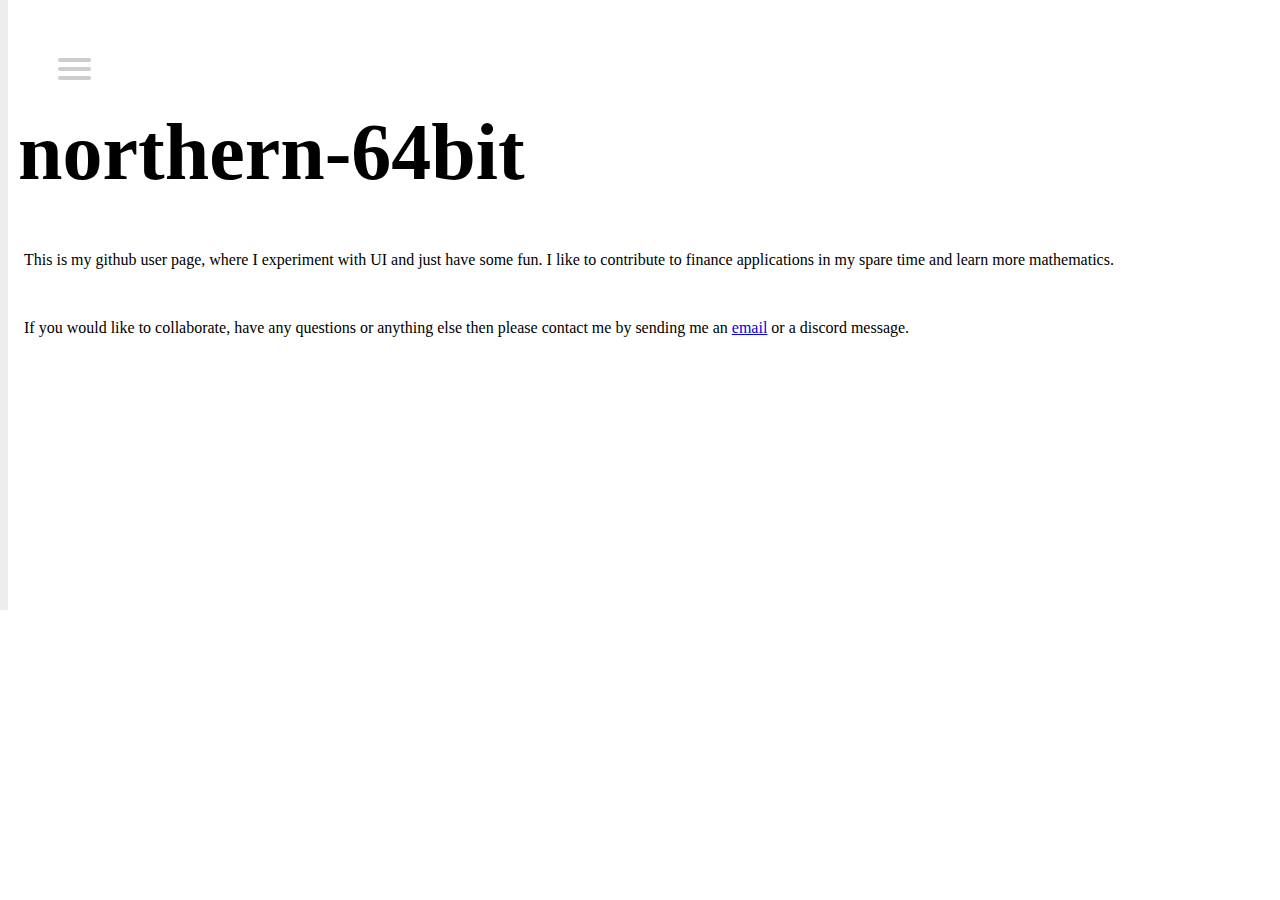
<file: index.html>
<!DOCTYPE html>
<head>
    <link rel="stylesheet" href="styles.css">
    <title>northern-64bit's Home</title>
</head>
<html lang="en">
    <nav role="navigation">
        <div id="menuToggle">
            <input type="checkbox" />

            <!--Some spans to act as a hamburger.-->
            <span></span>
            <span></span>
            <span></span>

            <ul id="menu">
                <a href="index.html"><li>Home</li></a>
                <a href="about.html"><li>About</li></a>
                <a href="projects.html"><li>Projects</li></a>
                <a href="https://github.com/northern-64bit" target="_blank"><li>Github</li></a>
            </ul>
        </div>
    </nav>
    <body>
        <br>
        <h1>northern-64bit</h1>
        <p>
            This is my github user page, where I experiment with UI and just have some fun. I like to contribute to
            finance applications in my spare time and learn more mathematics.
        </p>
        <br>
        <p>
            If you would like to collaborate, have any questions or anything else then please contact me by sending me
            an <a href="mailto:northern-64bit@protonmail.com">email</a> or a discord message.</p>

    </body>
</html>
</file>
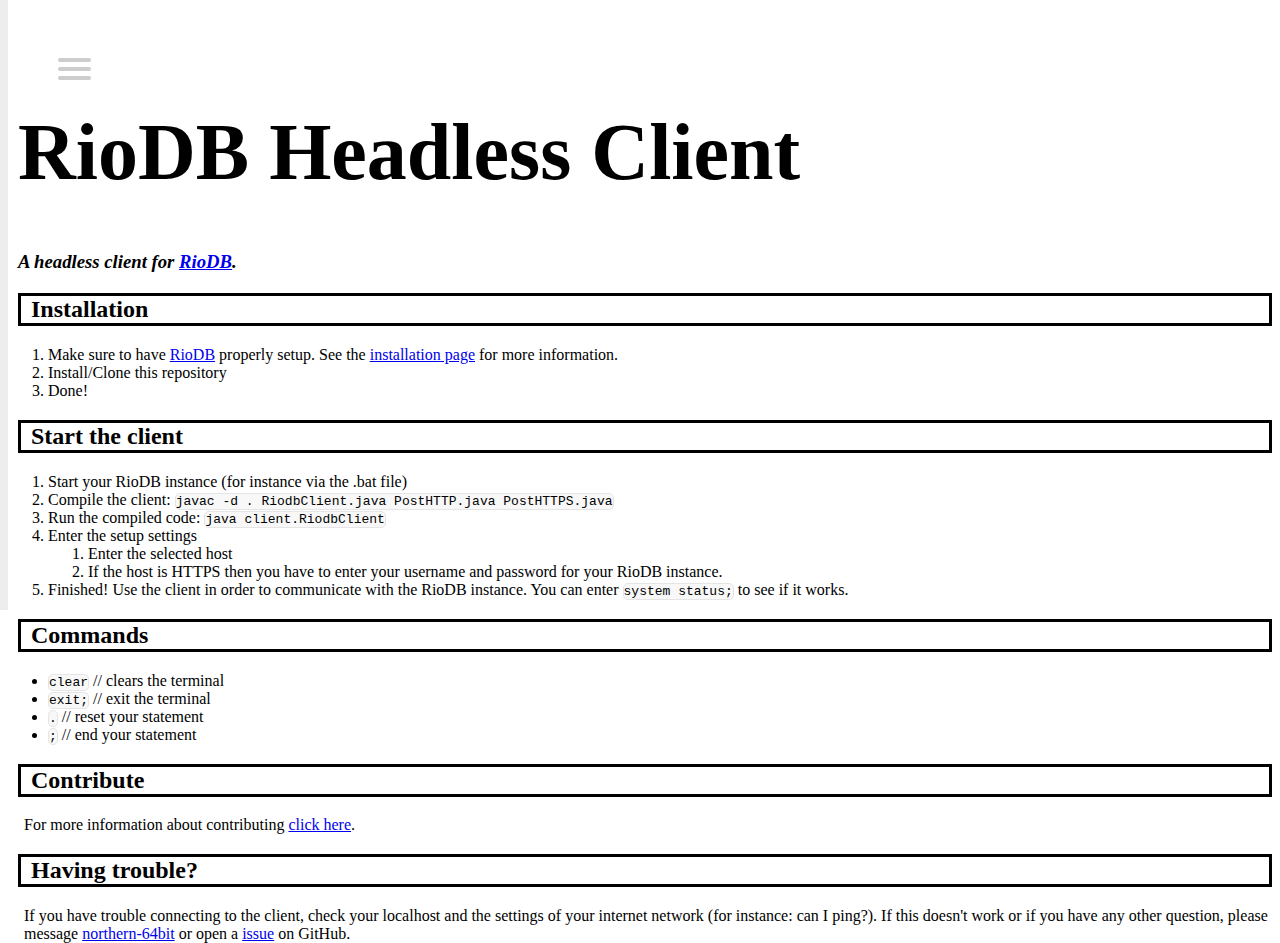
<file: riodb_client/index.html>
<!DOCTYPE html>
<head>
    <meta charset="UTF-8">
    <link rel="stylesheet" href="../styles.css">
    <title>RioDB Headless Client</title>
</head>
<html lang="en">
    <nav role="navigation">
        <div id="menuToggle">
            <input type="checkbox" />

            <!--Some spans to act as a hamburger.-->
            <span></span>
            <span></span>
            <span></span>

            <ul id="menu">
                <a href="index.html"><li>Home</li></a>
                <a href="contribute.html"><li>Contribute</li></a>
                <a href="https://www.riodb.org"><li>RioDB</li></a>
                <a href="https://github.com/northern-64bit/RioDB-Headless-Client" target="_blank"><li>Github</li></a>
            </ul>
        </div>
    </nav>
    <body>
        <br>
        <h1>RioDB Headless Client</h1>
        <h3><i>
            A headless client for
            <a href="https://github.com/RioDB/riodb" target="_blank">RioDB</a>.
        </i></h3>
        <h2>Installation</h2>
        <ol>
            <li>
                Make sure to have
                <a href="https://github.com/RioDB/riodb" target="_blank">RioDB</a>
                properly setup. See the 
                <a href="https://www.riodb.org/Installation.htmlb" target="_blank">installation page</a> 
                for more information.
            </li>
            <li>Install/Clone this repository</li>
            <li>Done!</li>
        </ol>
        <h2>Start the client</h2>
        <ol><div class="inline">
            <li>Start your RioDB instance (for instance via the .bat file)</li>
            <li>Compile the client: <code>javac -d . RiodbClient.java PostHTTP.java PostHTTPS.java</code></li>
            <li>Run the compiled code: <code>java client.RiodbClient</code></li>
            <li>Enter the setup settings
                <ol type="o">
                    <li>Enter the selected host</li>
                    <li>
                        If the host is HTTPS then you have to enter your username and password for your RioDB instance.
                    </li>
                </ol>
            </li>
            <li>
                Finished! Use the client in order to communicate with the RioDB instance. You can enter
                <code>system status;</code> to see if it works.
            </li>
        </div></ol>
        <h2>Commands</h2>
        <ul><div class="inline">
            <li><code>clear</code> // clears the terminal</li>
            <li><code>exit;</code> // exit the terminal</li>
            <li><code>.</code> // reset your statement</li>
            <li><code>;</code> // end your statement</li>
        </div></ul>
        <h2>Contribute</h2>
        <p>For more information about contributing <a href="contribute.html">click here</a>.</p>
        <h2>Having trouble?</h2>
        <p>
            If you have trouble connecting to the client, check your localhost and the settings of your internet network
            (for instance: can I ping?). If this doesn't work or if you have any other question, please message
            <a href="../index.html">northern-64bit</a> or open a
            <a href="https://github.com/northern-64bit/RioDB-Headless-Client/issues" target="_blank">issue</a> on GitHub.
        </p>
    </body>
</html>
</file>
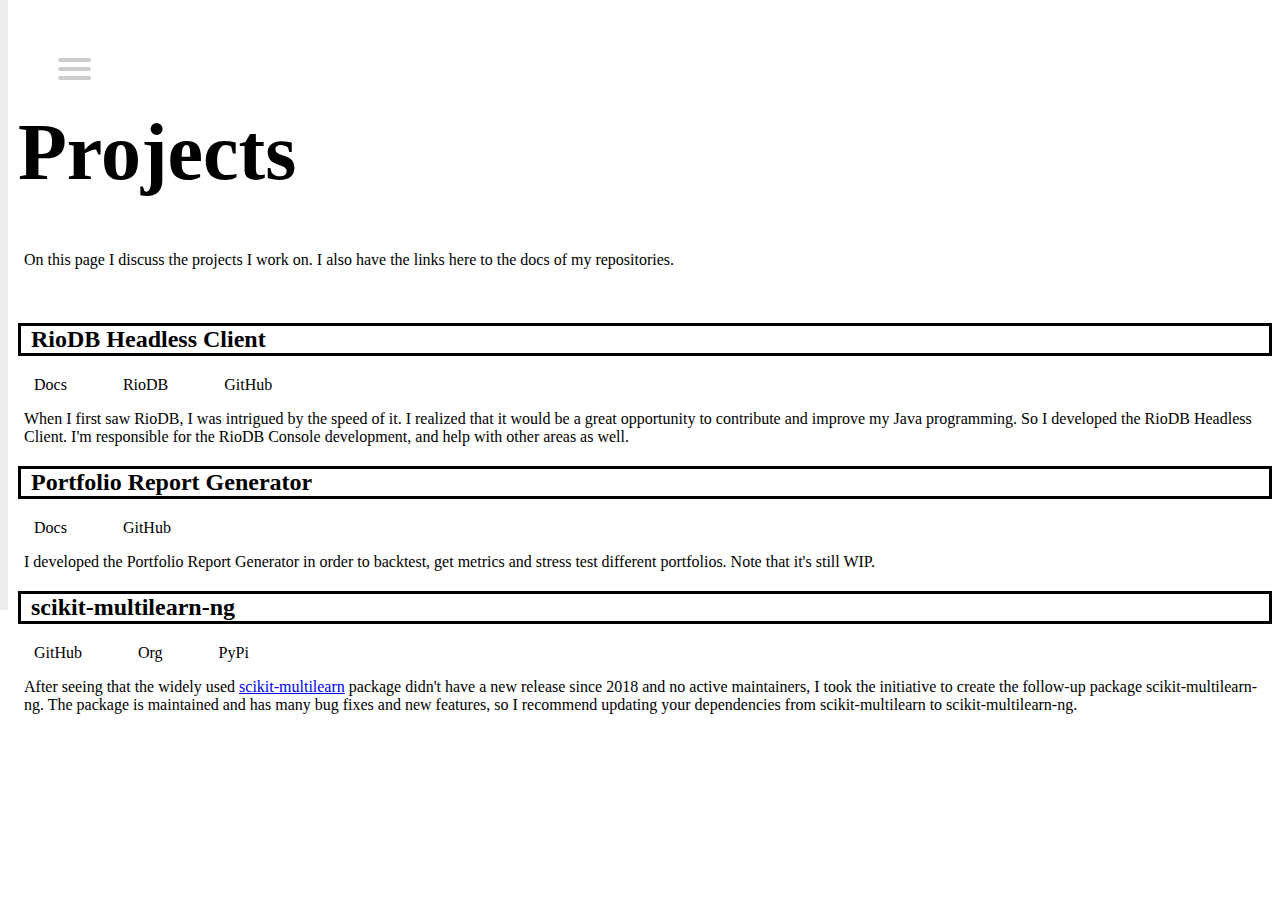
<file: projects.html>
<!DOCTYPE html>
<head>
    <link rel="stylesheet" href="styles.css">
    <title>Projects</title>
</head>
<html lang="en">
    <nav role="navigation">
        <div id="menuToggle">
            <input type="checkbox" />

            <!--Some spans to act as a hamburger.-->
            <span></span>
            <span></span>
            <span></span>

            <ul id="menu">
                <a href="index.html"><li>Home</li></a>
                <a href="about.html"><li>About</li></a>
                <a href="projects.html"><li>Projects</li></a>
                <a href="https://github.com/northern-64bit" target="_blank"><li>Github</li></a>
            </ul>
        </div>
    </nav>
    <body>
        <br>
        <h1>Projects</h1>
        <p>On this page I discuss the projects I work on. I also have the links here to the docs of my repositories.</p>
        <br>
        <h2>RioDB Headless Client</h2>
        <div class="project_box brackets">
            <a href="riodb_client/index.html">Docs</a>
            <a href="https://www.riodb.org/"  target="_blank">RioDB</a>
            <a href="https://github.com/northern-64bit/RioDB-Headless-Client"  target="_blank">GitHub</a>
        </div>
        <p>When I first saw RioDB, I was intrigued by the speed of it. I realized that it would be a great opportunity to contribute and improve my Java programming. So I developed the RioDB Headless Client. I'm responsible for the RioDB Console development, and help with other areas as well.</p>
        <h2>Portfolio Report Generator</h2>
        <div class="project_box brackets">
            <a href="portfolio/index.html">Docs</a>
            <a href="https://github.com/northern-64bit/Portfolio-Report-Generator"  target="_blank">GitHub</a>
        </div>
        <p>I developed the Portfolio Report Generator in order to backtest, get metrics and stress test different portfolios. Note that it's still WIP.</p>
        <h2>scikit-multilearn-ng</h2>
        <div class="project_box brackets">
            <a href="https://github.com/scikit-multilearn-ng/scikit-multilearn-ng"  target="_blank">GitHub</a>
            <a href="https://github.com/scikit-multilearn-ng/"  target="_blank">Org</a>
            <a href="https://pypi.org/project/scikit-multilearn-ng/"  target="_blank">PyPi</a>
        </div>
        <p>After seeing that the widely used <a href="https://github.com/scikit-multilearn/scikit-multilearn">scikit-multilearn</a> package didn't have a new release since 2018 and no active maintainers, I took the initiative to create the follow-up package scikit-multilearn-ng. The package is maintained and has many bug fixes and new features, so I recommend updating your dependencies from scikit-multilearn to scikit-multilearn-ng.</p>
    </body>
</html>
</file>
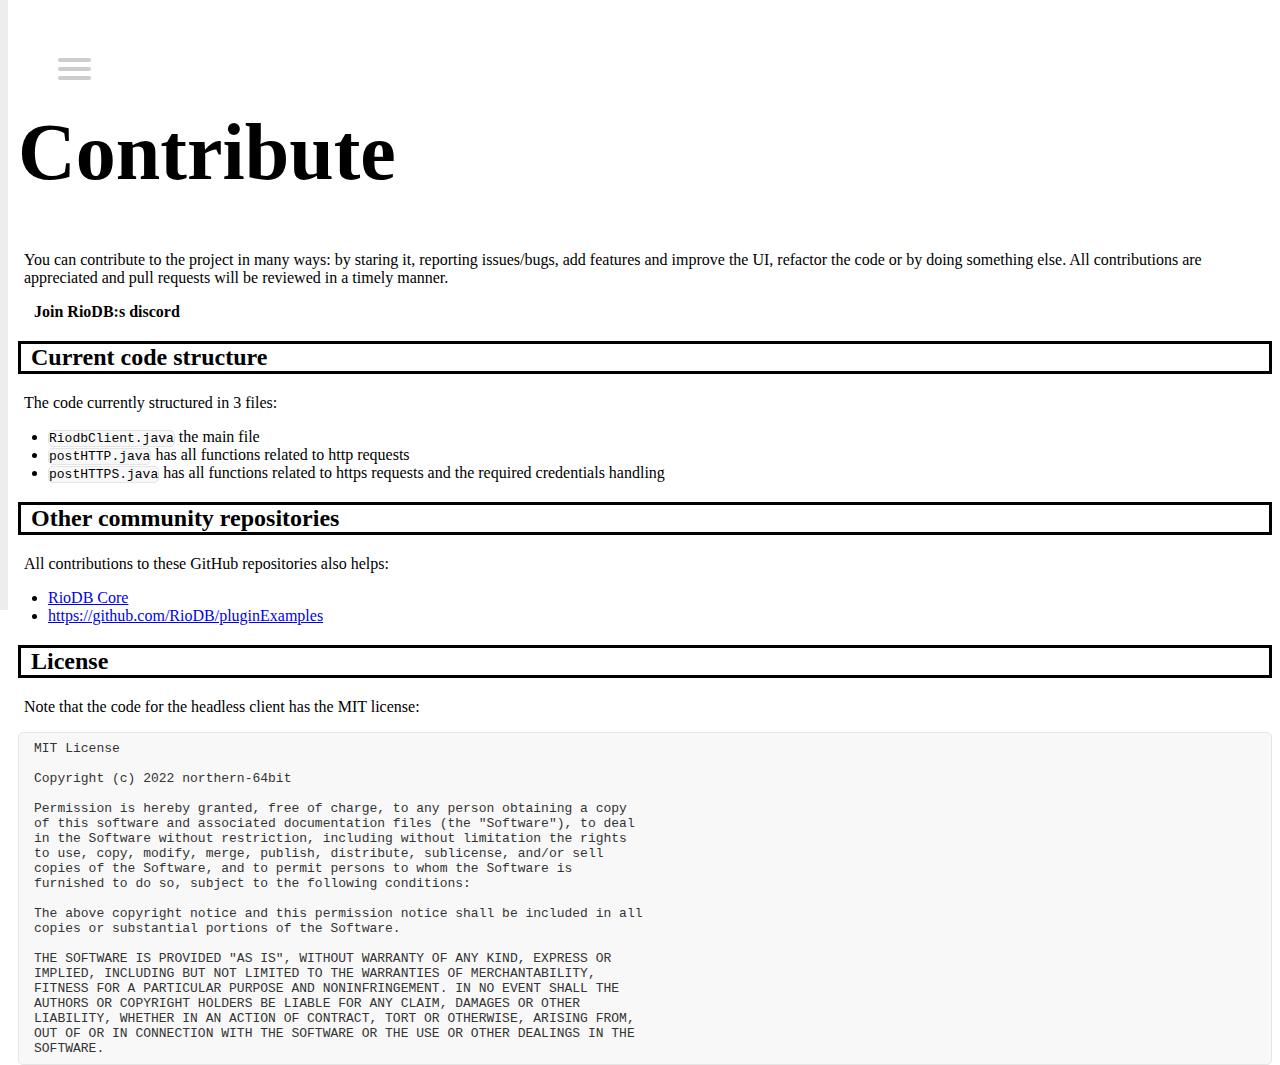
<file: riodb_client/contribute.html>
<!DOCTYPE html>
<head>
    <meta charset="UTF-8">
    <link rel="stylesheet" href="../styles.css">
    <title>RioDB Headless Client</title>
</head>
<html lang="en">
    <nav role="navigation">
        <div id="menuToggle">
            <input type="checkbox" />

            <!--Some spans to act as a hamburger.-->
            <span></span>
            <span></span>
            <span></span>

            <ul id="menu">
                <a href="index.html"><li>Home</li></a>
                <a href="contribute.html"><li>Contribute</li></a>
                <a href="https://www.riodb.org"><li>RioDB</li></a>
                <a href="https://github.com/northern-64bit/RioDB-Headless-Client" target="_blank"><li>Github</li></a>
            </ul>
        </div>
    </nav>
    <body>
        <br>
        <h1>Contribute</h1>
        <p>
            You can contribute to the project in many ways: by staring it, reporting issues/bugs, add features and improve the
            UI, refactor the code or by doing something else. All contributions are appreciated and pull requests will be
            reviewed in a timely manner.
        </p>
        <div class="project_box brackets">
            <a href="https://discord.gg/FbjRHstSkV"><b>Join RioDB:s discord</b></a>
        </div>
        <h2>Current code structure</h2>
        <p>The code currently structured in 3 files:</p>
        <ul><div class="inline">
            <li><code>RiodbClient.java</code> the main file</li>
            <li><code>postHTTP.java</code> has all functions related to http requests</li>
            <li>
                <code>postHTTPS.java</code> has all functions related to https requests and the required credentials
                handling
            </li>
        </div></ul>
        <h2>Other community repositories</h2>
        <p>All contributions to these GitHub repositories also helps:</p>
        <ul>
            <li><a href="https://github.com/RioDB/riodb">RioDB Core</a></li>
            <li><a href="RioDB Plugins">https://github.com/RioDB/pluginExamples</a></li>
        </ul>
        <h2>License</h2>
        <p>Note that the code for the headless client has the MIT license:</p>
        <pre><code>MIT License

Copyright (c) 2022 northern-64bit

Permission is hereby granted, free of charge, to any person obtaining a copy
of this software and associated documentation files (the "Software"), to deal
in the Software without restriction, including without limitation the rights
to use, copy, modify, merge, publish, distribute, sublicense, and/or sell
copies of the Software, and to permit persons to whom the Software is
furnished to do so, subject to the following conditions:

The above copyright notice and this permission notice shall be included in all
copies or substantial portions of the Software.

THE SOFTWARE IS PROVIDED "AS IS", WITHOUT WARRANTY OF ANY KIND, EXPRESS OR
IMPLIED, INCLUDING BUT NOT LIMITED TO THE WARRANTIES OF MERCHANTABILITY,
FITNESS FOR A PARTICULAR PURPOSE AND NONINFRINGEMENT. IN NO EVENT SHALL THE
AUTHORS OR COPYRIGHT HOLDERS BE LIABLE FOR ANY CLAIM, DAMAGES OR OTHER
LIABILITY, WHETHER IN AN ACTION OF CONTRACT, TORT OR OTHERWISE, ARISING FROM,
OUT OF OR IN CONNECTION WITH THE SOFTWARE OR THE USE OR OTHER DEALINGS IN THE
SOFTWARE.</code></pre>
    </body>
</html>
</file>
<file: styles.css>
h1::before {
  transform: scaleX(0);
  transform-origin: bottom right;
}

h1:hover::before {
  transform: scaleX(1);
  transform-origin: bottom left;
}

h1::before {
  content: " ";
  display: block;
  position: absolute;
  top: 0; right: 0; bottom: 0; left: 0;
  inset: 0 0 0 0;
  background: hsl(200 100% 80%);
  z-index: -1;
  transition: transform .3s ease;
}

h1 {
  position: relative;
  font-size: 5rem;
  margin-left: 10px;
}

h2 {
  margin-left: 10px;
  border-style: solid;
  padding-left: 10px;
}
h3 {
  margin-left: 10px;
}

p {
  margin-left: 1em;
}

pre {
  margin-left: 10px;
  padding:8px 15px;
  background: #f8f8f8;
  border-radius:5px;
  border:1px solid #e5e5e5;
  overflow-x: auto;
  color:#333;
}
div.inline code {
    background: #f8f8f8;
    border-radius:5px;
    border:1px solid #e5e5e5;
}

html {
  block-size: 100%;
  inline-size: 100%;
}

@media (orientation: landscape) {
  body {
    grid-auto-flow: column;
  }
}

#menuToggle
{
  display: block;
  position: relative;
  top: 50px;
  left: 50px;

  z-index: 1;

  -webkit-user-select: none;
  user-select: none;
}

#menuToggle a
{
  text-decoration: none;
  color: #232323;

  transition: color 0.3s ease;
}

#menuToggle a:hover
{
  color: tomato;
}


#menuToggle input
{
  display: block;
  width: 40px;
  height: 32px;
  position: absolute;
  top: -7px;
  left: -5px;

  cursor: pointer;

  opacity: 0; /* hide this */
  z-index: 2; /* and place it over the hamburger */

  -webkit-touch-callout: none;
}

#menuToggle span
{
  display: block;
  width: 33px;
  height: 4px;
  margin-bottom: 5px;
  position: relative;

  background: #cdcdcd;
  border-radius: 3px;

  z-index: 1;

  transform-origin: 4px 0px;

  transition: transform 0.5s cubic-bezier(0.77,0.2,0.05,1.0),
              background 0.5s cubic-bezier(0.77,0.2,0.05,1.0),
              opacity 0.55s ease;
}

#menuToggle span:first-child
{
  transform-origin: 0% 0%;
}

#menuToggle span:nth-last-child(2)
{
  transform-origin: 0% 100%;
}

#menuToggle input:checked ~ span
{
  opacity: 1;
  transform: rotate(45deg) translate(-2px, -1px);
  background: #232323;
}

#menuToggle input:checked ~ span:nth-last-child(3)
{
  opacity: 0;
  transform: rotate(0deg) scale(0.2, 0.2);
}

#menuToggle input:checked ~ span:nth-last-child(2)
{
  transform: rotate(-45deg) translate(0, -1px);
}

#menu
{
  position: absolute;
  width: 300px;
  margin: -100px 0 0 -50px;
  padding: 25%;
  padding-top: 125px;

  background: #ededed;
  list-style-type: none;
  -webkit-font-smoothing: antialiased;
  /* to stop flickering of text in safari */

  transform-origin: 0% 0%;
  transform: translate(-100%, 0);

  transition: transform 0.5s cubic-bezier(0.77,0.2,0.05,1.0);
}

#menu li
{
  padding: 10px 0;
  font-size: 22px;
}

#menuToggle input:checked ~ ul
{
  transform: none;
}

div.project_box
{
    margin: 0 auto;
	text-align: left;
}

div.project_box a
{
    margin: 0px 1em;
    padding: 10px 10px;
    position: relative;
    z-index: 0;
    cursor: pointer;
    text-decoration: none;
}

div.project_box a
{
    color: black;
}

div.brackets a:before, div.brackets a:after
{
    position: absolute;
    opacity: 0;
    font-size: 35px;
    top: -4px;
    transition: all 0.3s;
    color: hsl(200 100% 80%);
}

div.brackets a:before
{
    content: '(';
    left: 0px;
    transform: translateX(10px);
}

div.brackets a:after
{
    content: ')';
    right: 0px;
    transform: translateX(-10px);
}

div.brackets a:hover:before, div.brackets a:hover:after
{
    opacity: 1;
    transform: translateX(0px);
}
</file>
